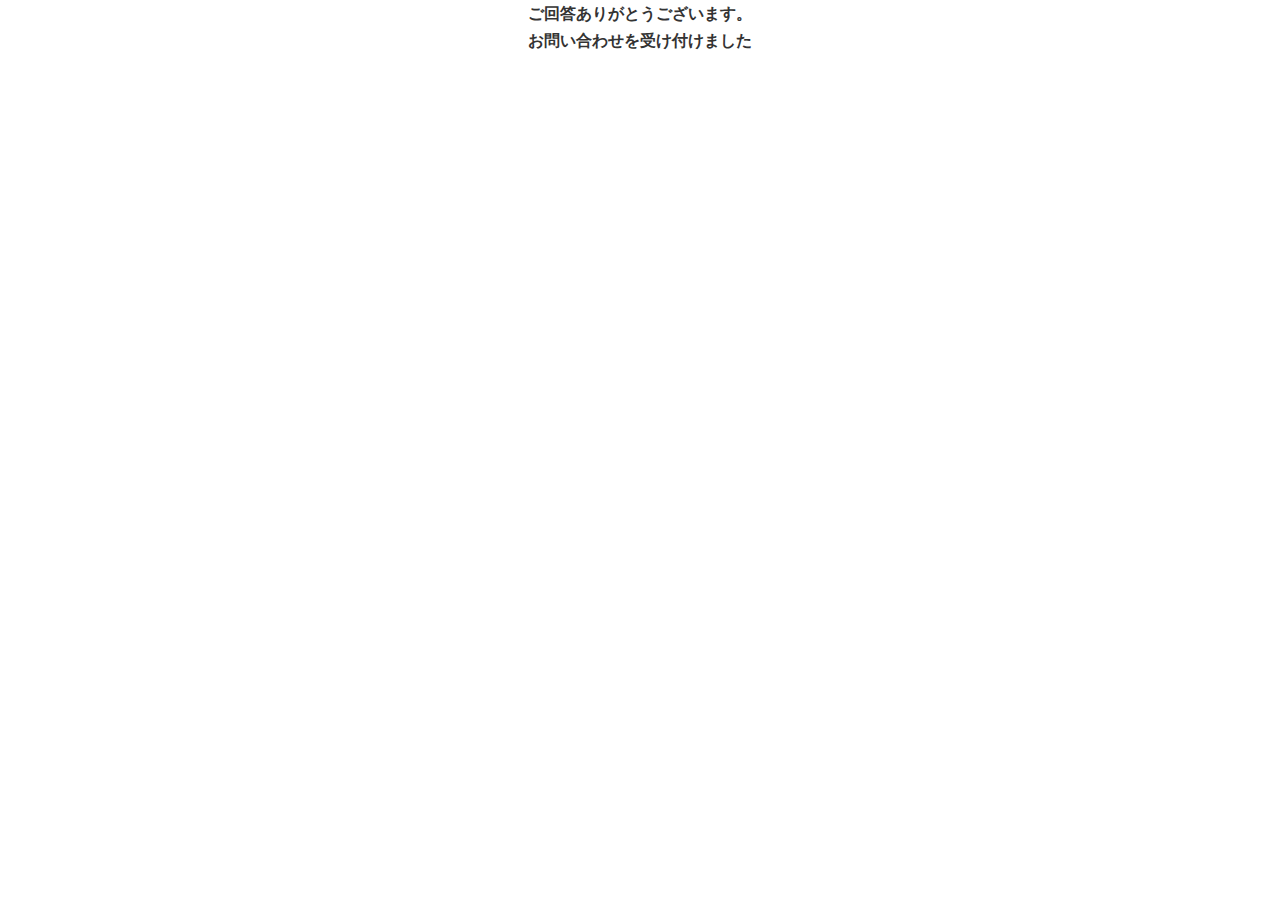
<file: thanks.html>
<!DOCTYPE html>
<html lang="ja">
<head>
  <meta charset="UTF-8">
  <meta http-equiv="X-UA-Compatible" content="IE=edge">
  <meta name="viewport" content="width=device-width, initial-scale=1.0">
  <title>Document</title>
  <link rel="stylesheet" href="CSS/style.css">
  <link rel="stylesheet" href="CSS/thanks.css">
</head>
<body>
 <p class="thanks">ご回答ありがとうございます。<br/>
お問い合わせを受け付けました</p> 
</body>
</html>
</file>
<file: CSS/style.css>
@charset "UTF-8";
*,
*::before,
*::after {
  box-sizing: border-box;
}
html,
body {
  margin: 0;
  padding: 0;
 
}
body {
  background-color: #ffffff;
  color: #333333;
  font-family: "Noto Sans JP", sans-serif;
  line-height: 1.7;
  letter-spacing: 0;
  font-weight: bold;
}




img {
  width: 100%;
  vertical-align: bottom;
}

h1,
h2,
h3,
h4,
h5,
h6,
a,
p,
span,
blockquote,
code,
ol,
ul,
li,
dl,
dt,
dd,
div,
section,
article,
main,
aside,
nav,
header,
footer,
img,
figure,
figcaption,
address,
time,
audio,
video,
iframe,
fieldset,
form,
label,
table,
caption,
tbody,
tfoot,
thead,
tr,
th,
td {
  margin: 0;
  padding: 0;
  border: 0;
}
article,
aside,
footer,
header,
nav,
section,
main {
  display: block;
}

li,
ol {
  list-style: none;
}

a:link,
a:visited,
a:hover,
a:active {
  text-decoration: none;
}
/*大テキスト*/

/*小テキスト*/
.txts{
  font-size: 16px;
  text-align: left;
}
/*ヘッダーカスタマイズ*/
.header{
  height: 94px;
  position: fixed;
  top: 0;
  background-color: #ffffff;
  z-index: 9999;
  width: 100%;
  box-shadow: 0 3px 6px  rgba(0, 0, 0, 0.16);
}
.header__logo{
  display: flex;
  align-items: center;
}
.ttl{
  display: inline-block;
  margin-left: 16px;
  color: black;
}
.header__inner{
  margin: 0 auto;
  max-width: 1022px;
  padding: 0px 20px;
  height: 100%;
  display: flex;
  justify-content: space-between;
  align-items: center;
}
.header__inner img{
  width: 47px;
  height: 47px;
}
.nav{
  display: inline-block;
}
.nav__list{
  display: flex;
}
.nav__item{
  margin: auto 23px;
}
a.nav__item--link{
  color:#333333;
}
.header__btn{
  width: 155px;
  display: inline-block;
  height: 37px;
  line-height: 37px;
text-align: center;
box-shadow: 0 3px 6px;
background: linear-gradient(to right, #FA41CF, #6020B0);
color: #ffffff;
border-radius: 10px;
font-size: 14px;
}
/*ハンバーガーメニュー*/
.hamburger {
  display: none;
}
.hamburger__btn {
  display: none;
}
.hamburger.active {
  -webkit-transform: translateX(0);
          transform: translateX(0);
}
/*//ハンバーガーメニュー*/
/*ヘッダーカスタマイズ終了*/


/*共通要素*/
.section__ttl{
  font-size: 32px;
  margin-bottom: 19px;
  text-align: center;
  border-radius: 10px;
  max-width: 100%;
}

.section__ttl--text{
  font-size: 16px;
  color: #3BA6C9;
  text-align: center;
  line-height: 1.18;
  margin-bottom: 65px;
}
.txtl{
  font-size: 32px;
  text-align: left;
}
.txtm{
  font-size: 24px;
  text-align: left;
}
.txts{
  font-size: 16px;
  text-align: left;
}

/*ファーストビューカスタマイズ*/
.main{
  background-image: url(../img/main-circle.png);
  background-position: top -150px right -85px;
  background-repeat: no-repeat;
  position: relative;
  background-size: 900px 900px;
}
.main-inner{
  max-width: 1022px;
  margin-left:  auto;
  margin-right: auto;
  padding: 168px 20px 155px;
}
.main-copy{
  text-align: left;
  margin-left: auto;
  margin-right: auto;
}
.main-copy h2{
  font-size: 32px;
  line-height: 1.8;
  margin-bottom: 38px;
}
.main-copy p{
  font-size: 16px;
  line-height: 1.8;
  margin-bottom: 39px;
}
.main-img{
  position: absolute;
  right: 15%;
  top: 20%;
z-index: 1000;
}

/*コーディングセクション*/
.section__inner{
  margin-right: auto;
  margin-left: auto;
  max-width: 1039px;
  margin-bottom: 93px;
}
.section__flex{
  display: flex;
  align-items: center;
  justify-content: space-between;
}
.section__inner h3{
  text-align: center;
  margin-bottom: 54px;
  font-size:28px;
}
.coding--copy__txtl{
  font-size: 24px;
  line-height: 2;
  margin-bottom: 54px;
}
.coding--copy__txts{
  font-size: 16px;
line-height: 1.6;
}
.section{
  padding: 80px 20px 150px;
  margin-right: auto;
  margin-left: auto;
}
.under-section{
  padding:64px 20px 90px;
  margin-right: auto;
  margin-left: auto;
}
.section__high{
  max-width:1010px ;
}


.response{
  max-width: 922px;
}

/*コーディングセクション終了*/

/*プライスセクション*/
.under-sectionblue{
  background-color:#EEFBFB;
  padding: 64px 20px 71px;
  margin-left: auto;
  margin-right: auto;
}
.section__price{
  margin-left: auto;
  margin-right: auto;
  max-width: 926px;
}

.price__table{
  box-shadow: 0 3px 6px 0 rgba(0, 0, 0, 0.16);
  
  margin-bottom: 41px;
}

.price__table--inner{
  width: 100%;
  text-align: center;
  table-layout: fixed;
}
.price__table--row{
  background-color: #fff;

}
.price__table--header{
  font-size: 16px;
  line-height: 1.75;
  padding: 19px;
  border-right:1px  #E5E5E5;
  border-bottom: 1px #E5E5E5;
  vertical-align: middle;
}
.price__table--text{
  font-size: 16px;
  padding-left: 30.5px;
  border-bottom: 1px #E5E5E5;
  vertical-align: middle;
  text-align: left;
}
.alert{
  text-align: center;
}
.price__table--header:last-child,.price__table--text:last-child{
  border-right-width:0;
}
.price__table--row:last-child .price__table--text{
  border-bottom-width: 0;
}

/*スクロールヒント*/
.js-scrollable td,
.js-scrollable th {
  white-space: nowrap;
  background-color: transparent;
}
.js-scrollable table {
  margin-bottom: 0;
}
.js-scrollable {
  margin-bottom: 30px;
}
/*//スクロールヒント*/
/*プライスセクション終了*/
/*よくある質問*/
.questions__box{
  border: 1px #E5E5E5;
  max-width: 907px;
  margin-left: auto;
  margin-right: auto;
}
.aco-contents .open{
  display: block;
}
.answer__txt{
  background-color: #F2F2F2;
padding: 21px;
border-top:1px #E5E5E5 ;
display: none;
}
.answer__txt p{
  font-size: 14px;
  line-height: 1.85;
}

.question__ttl{
  padding: 22px;
  text-align: center;
  cursor: pointer;
}
.question__ttl:hover{
  opacity: 0.25;
}
/*よくある質問終了*/
/*ブログカスタマイズ*/
.blog__inner{
  display: flex;
  flex-wrap: wrap;
  margin-right: auto;
    margin-left: auto;
    max-width: 1227px;
    width: 100%;
    margin-bottom: 20px;
}
.blog___card__img--wrapper{
  position:relative;
  padding-top:66.25%;
  overflow:hidden;
}
.blog___card__img--wrapper img{
position: absolute;
top: 50%;
width: 100%;
transform: translateY(-50%);
}
.blog___card{
  box-shadow: 0 3px 6px;
  width:31.7%;
  display: flex;
  flex-direction: column;
  margin-right: 2.45%;
  background-color: #fff;
  cursor: pointer;
}
.blog___card:nth-of-type(3n) {
margin-right: 0;
}

.blog___card__body--title{
  flex: 1 1 auto;
  -webkit-box-flex: 1;
}
.blog___card__title{
  text-align: left;
  font-size: 18px;
  line-height: 1.44;
}
.blog___card__body--title1{
  padding:19px 30px 63px 18px;
}
.blog___card__body--title2{
  padding:19px 30px 11px 18px;
}
.blog___card__body--title3{
  padding:19px 49px 36px 18px;
}
.blog__text--wrapper{
  padding: 0 38px 11px;
}
.blog___card__text{
  text-align: right;
  font-size: 16px;
  line-height: 1.6;
}
/*ブログカスタマイズ終了*/


/*制作実績*/
.swiper-container{
  overflow: hidden;
}

.slider-section{
  margin-left: auto;
  margin-right: auto;
  padding-top: 64px;
  padding-bottom: 90px;
}

.card{
  border: 1px solid #DDDDDD;
  border-radius: 10px;
  cursor: pointer;
  margin-right: 28px;
margin-left: 28px;
}

.card:hover{
  opacity: 0.45;
}

.card__img--wrapper{
  position: relative;
  overflow:hidden;
}
.card__img{
  position: absolute;
  /*天地中央揃え*/
  top: 50%;
  width: 100%;
  transform: translateY(-50%);
}
.card__body{
  padding: 19px;
}

.card__title{
margin-bottom: 32px;
font-size: 16px;
line-height: 24px;
}
.card__text{
  font-size:14px;
  line-height: 21px;
}
/*制作実績終了*/
.section__contact{
  padding:72px 20px 70px;
  margin-right: auto;
  margin-left: auto;
}
/*お問い合わせ*/
.section__contact{
  background:-webkit-linear-gradient(left, #05A5FA 50%, #63FBD7);
}
.section__contact .section__ttl{
  color: #fff;
}
.section__contact .section__ttl--text{
  font-size: 16px;
  margin-bottom :42px;
  color: #fff;
}
.section__contact .section__ttl--subtext{
  font-size: 16px;
  margin-bottom :44px;
  color: #fff;
  line-height: 1.18;
  text-align: center;
}
label{
  display: block;
}
.label__box{
  margin-bottom: 44px;
  margin-top: 27px;
}
/*必須のbackground-color*/
.form-label-required{
  padding: 8px 16px;
  background-color:#0C449B;
  color: #fff;
  border-radius: 10px;
  margin-left: 23px;
 
}

.input{
  height: 43px;
  background-color: #EEFBFB;
border-radius: 3px ;
border: #E5E5E5;
max-width: 499px;
width: 100%;
}

.textarea{
  resize:none;
  height: 179px ;
  width: 100%;
  max-width: 783px;
  background-color: #EEFBFB;
  border-radius: 3px ;
border: #E5E5E5;
}

.privacyCheck{
  display: inline-block;
}
.box__privacy{
  text-align: center;
  margin-top: 32px;
  margin-bottom: 33px;
}
.form__inner{
  max-width: 1022px;
  margin-right: auto;
  margin-left: auto;
  margin-bottom: 70px;
}
.form-wrapper{
  background-color: #fff;
  padding: 62px 35px;
  max-width: 908px;
  width: 100%;
  margin: auto;
}
.submit{
  margin: 0 auto;
}
.submit-btn{
  width: 155px;
  height: 37px;
  line-height: 37px;
text-align: center;
display: inline-block;
box-shadow: 0 3px 6px;
background: linear-gradient(to right, #FA41CF, #6020B0);
color: #ffffff;
border-radius: 10px;
cursor: pointer;
font-size: 14px;
border: none;
}
.box__submit{
  text-align: center;
}
.submit-btn:hover{
  opacity: 0.4;
}
/*お問い合わせカスタマイズ*/
/*コンタクトメッセージ*/
.end-message {
  display: none;
}

.false-message {
  display: none;
}
/*フッターセクション*/
.footer{
  padding: 50px 20px;
  margin-left: auto;
  margin-right: auto;
  background-color: #F8F8F8;
}
.footer__txtm{
  font-size: 24px;
  line-height: 1.16;
  text-align: center;
}
.footer__txts:last-child{
  margin-left: 30px;
}
.footer__txts{
  font-size: 16px;
  line-height: 1.75;
  color: #333333;
}
.footer__flex{
  display: flex;
max-width: 382px;
width: 100%;
margin: 30px auto 0;
}
.copy__light{
  text-align: center;
  margin-top: 59px;
  font-size: 14px;
  line-height:1.21;
  font-weight:normal;
}
</file>
<file: CSS/thanks.css>
@charset "UTF-8";
.thanks
{
  text-align: center;
}
</file>
